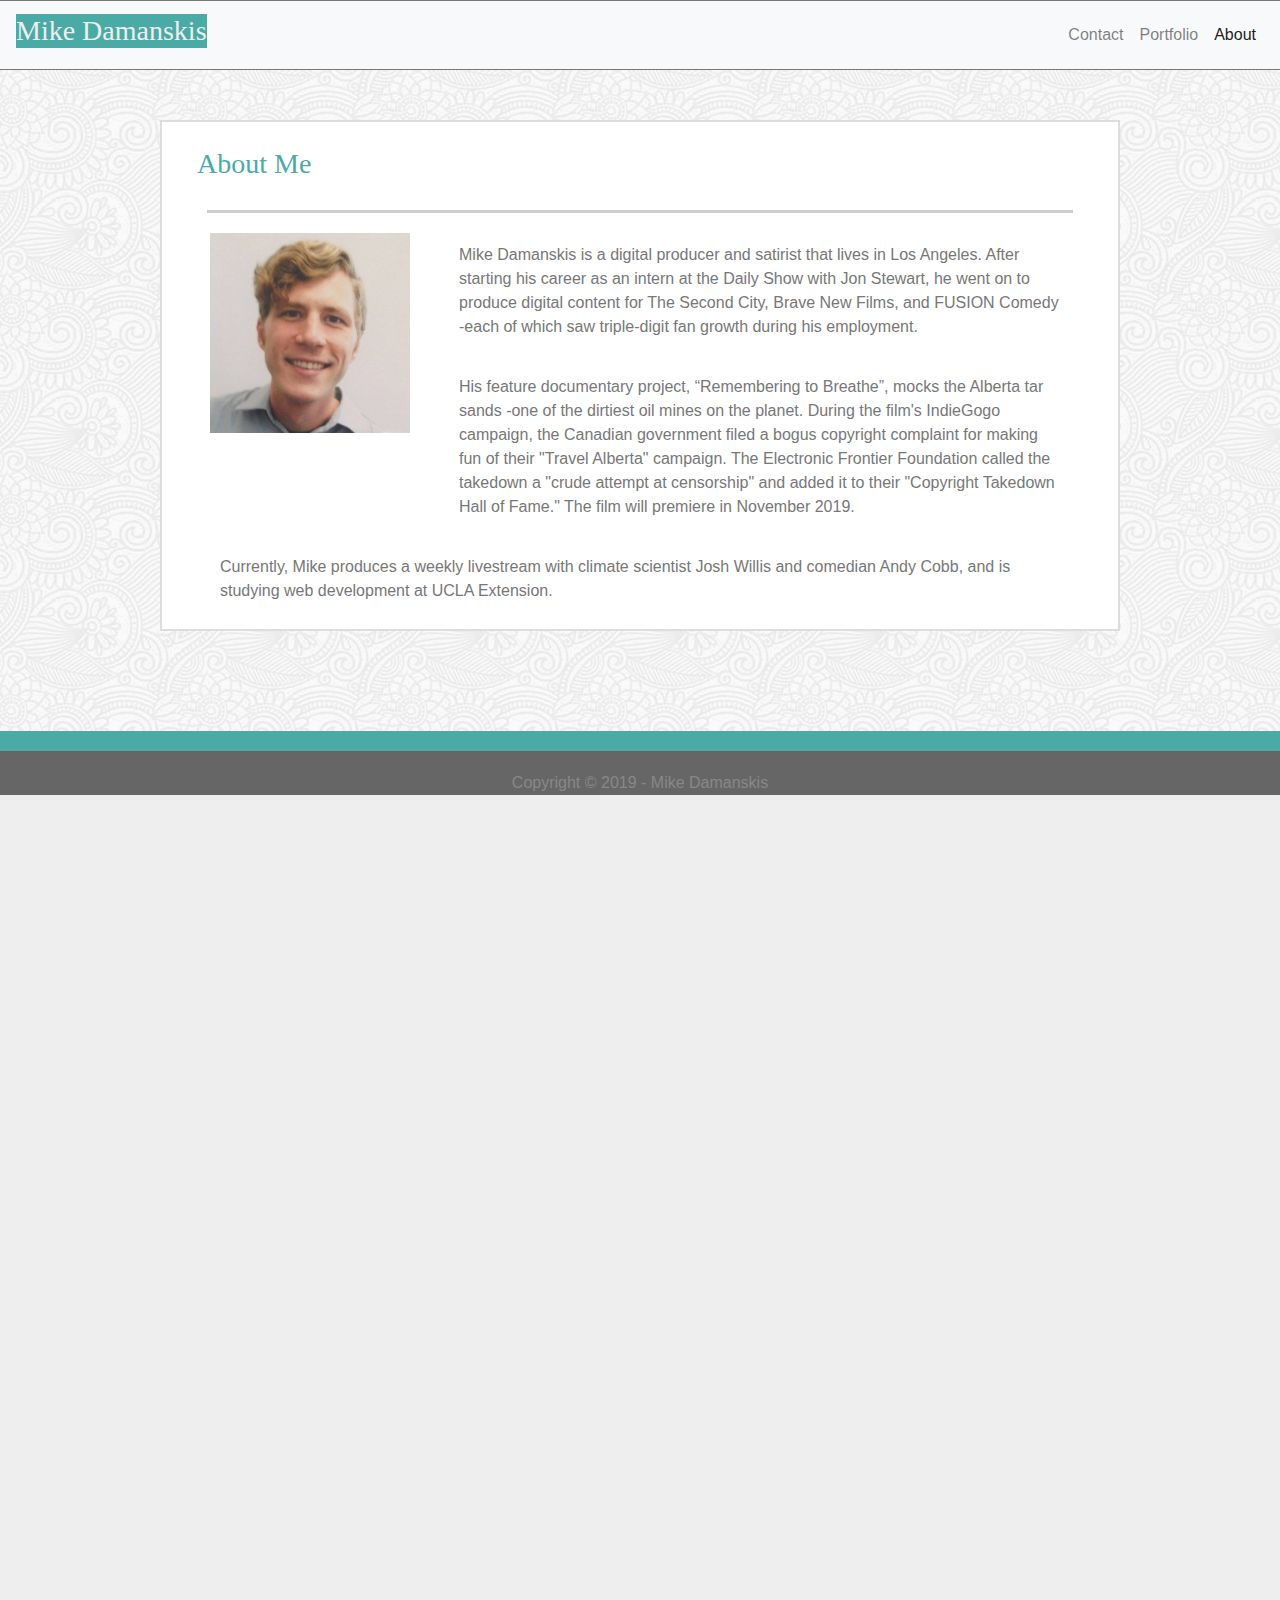
<file: index.html>
<!doctype html>
<html lang="en-us">
<header>
    <title>Mike Damanskis -Online Portfolio</title>
    <link rel="stylesheet" href="https://stackpath.bootstrapcdn.com/bootstrap/4.3.1/css/bootstrap.min.css" integrity="sha384-ggOyR0iXCbMQv3Xipma34MD+dH/1fQ784/j6cY/iJTQUOhcWr7x9JvoRxT2MZw1T" crossorigin="anonymous">
    <link rel="stylesheet" href="./css/style.css">

</header>
<body>

<header>
    <nav class="navbar navbar-expand-lg navbar-light bg-light">
        <a class="navbar-brand" href="index.html"><h1>Mike Damanskis</h1></a>

        <div class="collapse navbar-collapse" id="navbarSupportedContent">
          <ul class="navbar-nav ml-auto">
            <li class="nav-item active">
              <a class="nav-link" href="index.html">About</a>
            </li>
            <li class="nav-item">
                <a class="nav-link" href="portfolio.html">Portfolio</a>
              </li>

            <li class="nav-item">
              <a class="nav-link" href="contact.html">Contact</a>
            </li>
           
          </ul>

        </div>
      </nav>
</header>

<div class="container">
    <div class="row">
      <div class="col">
        <h2>About Me</h2>
      </div>
    </div>
    <div class="row">
        <div class="col">
          <hr>
        </div>
      </div>
      <div class="row">
        <div class="col-lg-3 px-md-5">
            <img src="./images/profile.jpg" alt="Mike Damanskis" height="200" width="200">
        </div>
        <div class="col-lg-9 px-md-5">
                <p class="text-left">Mike Damanskis is a digital producer and satirist that lives in Los Angeles. After starting his career as an intern at the Daily Show with Jon Stewart, he went on to produce digital content for The Second City, Brave New Films, and FUSION Comedy -each of which saw triple-digit fan growth during his employment.</p><p class="text-left">His feature documentary project, “Remembering to Breathe”, mocks the Alberta tar sands -one of the dirtiest oil mines on the planet. During the film's IndieGogo campaign, the Canadian government filed a bogus copyright complaint for making fun of their "Travel Alberta" campaign. The Electronic Frontier Foundation called the takedown a "crude attempt at censorship" and added it to their "Copyright Takedown Hall of Fame." The film will premiere in November 2019.</p>
        </div>
      </div>
      <div class="row">
        <div class="col-12 px-md-5">
                <p class="text-left">Currently, Mike produces a weekly livestream with climate scientist Josh Willis and comedian Andy Cobb, and is studying web development at UCLA Extension.</p>

        </div>
      </div>
      </div></div></div></div>
    </row>



      <div class="bottomspace"></div>
      <footer>Copyright © 2019 - Mike Damanskis</footer>
      <div class="whitespace"></div>


</body>
</html>
</file>
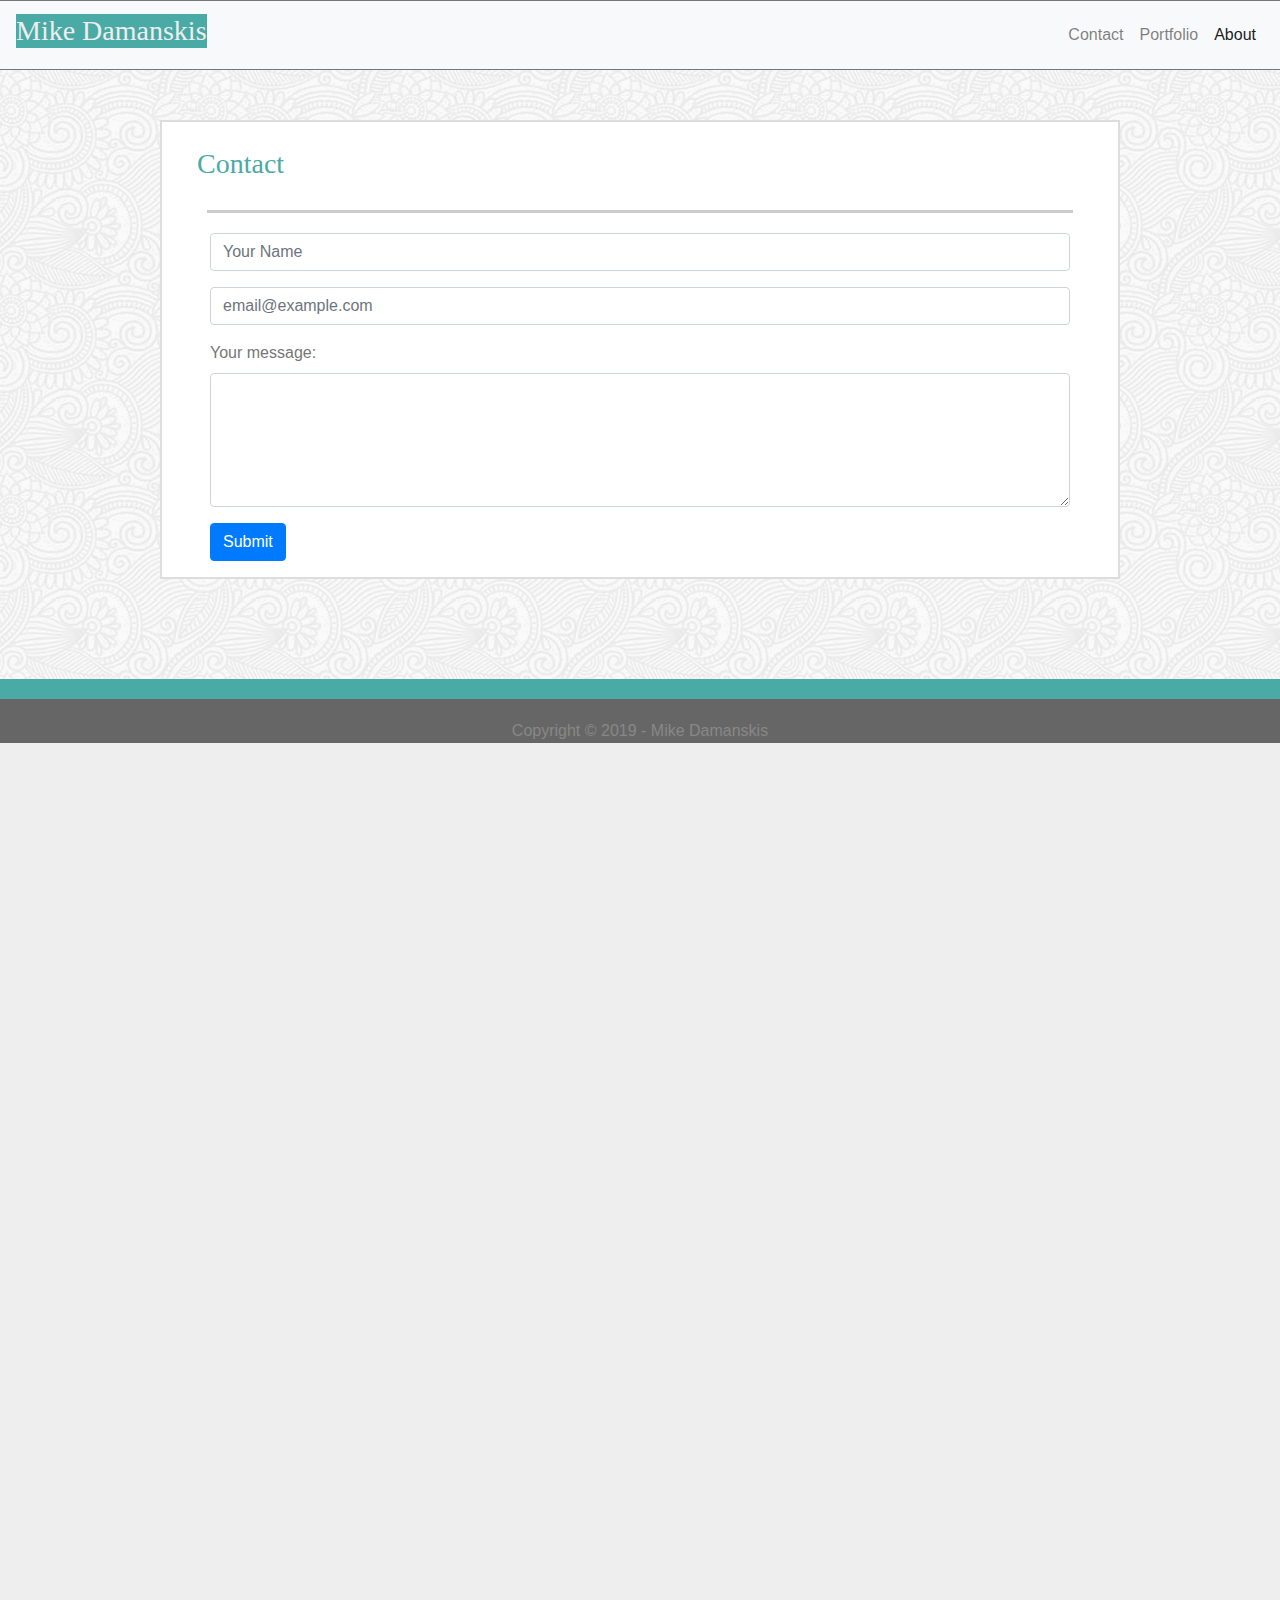
<file: contact.html>
<!doctype html>
<html lang="en-us">
<header>
    <title>Mike Damanskis -Online Portfolio</title>
    <link rel="stylesheet" href="https://stackpath.bootstrapcdn.com/bootstrap/4.3.1/css/bootstrap.min.css"
        integrity="sha384-ggOyR0iXCbMQv3Xipma34MD+dH/1fQ784/j6cY/iJTQUOhcWr7x9JvoRxT2MZw1T" crossorigin="anonymous">
    <link rel="stylesheet" href="./css/style.css">

</header>

<body>

    <header>
        <nav class="navbar navbar-expand-lg navbar-light bg-light">
            <a class="navbar-brand" href="index.html">
                <h1>Mike Damanskis</h1>
            </a>

            <div class="collapse navbar-collapse" id="navbarSupportedContent">
                <ul class="navbar-nav ml-auto">
                    <li class="nav-item active">
                        <a class="nav-link" href="index.html">About</a>
                    </li>
                    <li class="nav-item">
                        <a class="nav-link" href="portfolio.html">Portfolio</a>
                    </li>

                    <li class="nav-item">
                        <a class="nav-link" href="contact.html">Contact</a>
                    </li>

                </ul>
                <!-- <form class="form-inline my-2 my-lg-0">
            <input class="form-control mr-sm-2" type="search" placeholder="Search" aria-label="Search">
            <button class="btn btn-outline-success my-2 my-sm-0" type="submit">Search</button>
          </form> -->
            </div>
        </nav>
    </header>

    <div class="container">
        <div class="row">
            <div class="col">
                <h2>Contact</h2>
            </div>
        </div>

        <div class="row">
            <div class="col">
                <hr>
            </div>
        </div>
        <div class="row">
            <div class="col-lg-12 px-md-5">

                <!-- <div class="input-group mb-12"> -->

                    <form>
                        <div class="form-group">
                            <input type="name" class="form-control" id="exampleFormControlInput1"
                                placeholder="Your Name">
                        </div>

                        <div class="form-group">
                            <input type="email" class="form-control" id="exampleFormControlInput1"
                                placeholder="email@example.com">
                        </div>

                        <div class="form-group">
                            <label for="exampleFormControlTextarea1">Your message:</label>
                            <textarea class="form-control" id="exampleFormControlTextarea1" rows="5"></textarea>
                        </div>
                        <button type="submit" class="btn btn-primary mb-md-3">Submit</button>
                    </form>

                </div>
            </div>

        </div>
    </div>
    </row>
    <div class="row row-no-gutters">
        <div class="col-12 px-md-5">


        </div>
    </div>
    </div>
    </div>
    </div>
    </div>
    </row>



    <div class="bottomspace"></div>
    <footer>Copyright © 2019 - Mike Damanskis</footer>
    <div class="whitespace"></div>


</body>

</html>
</file>
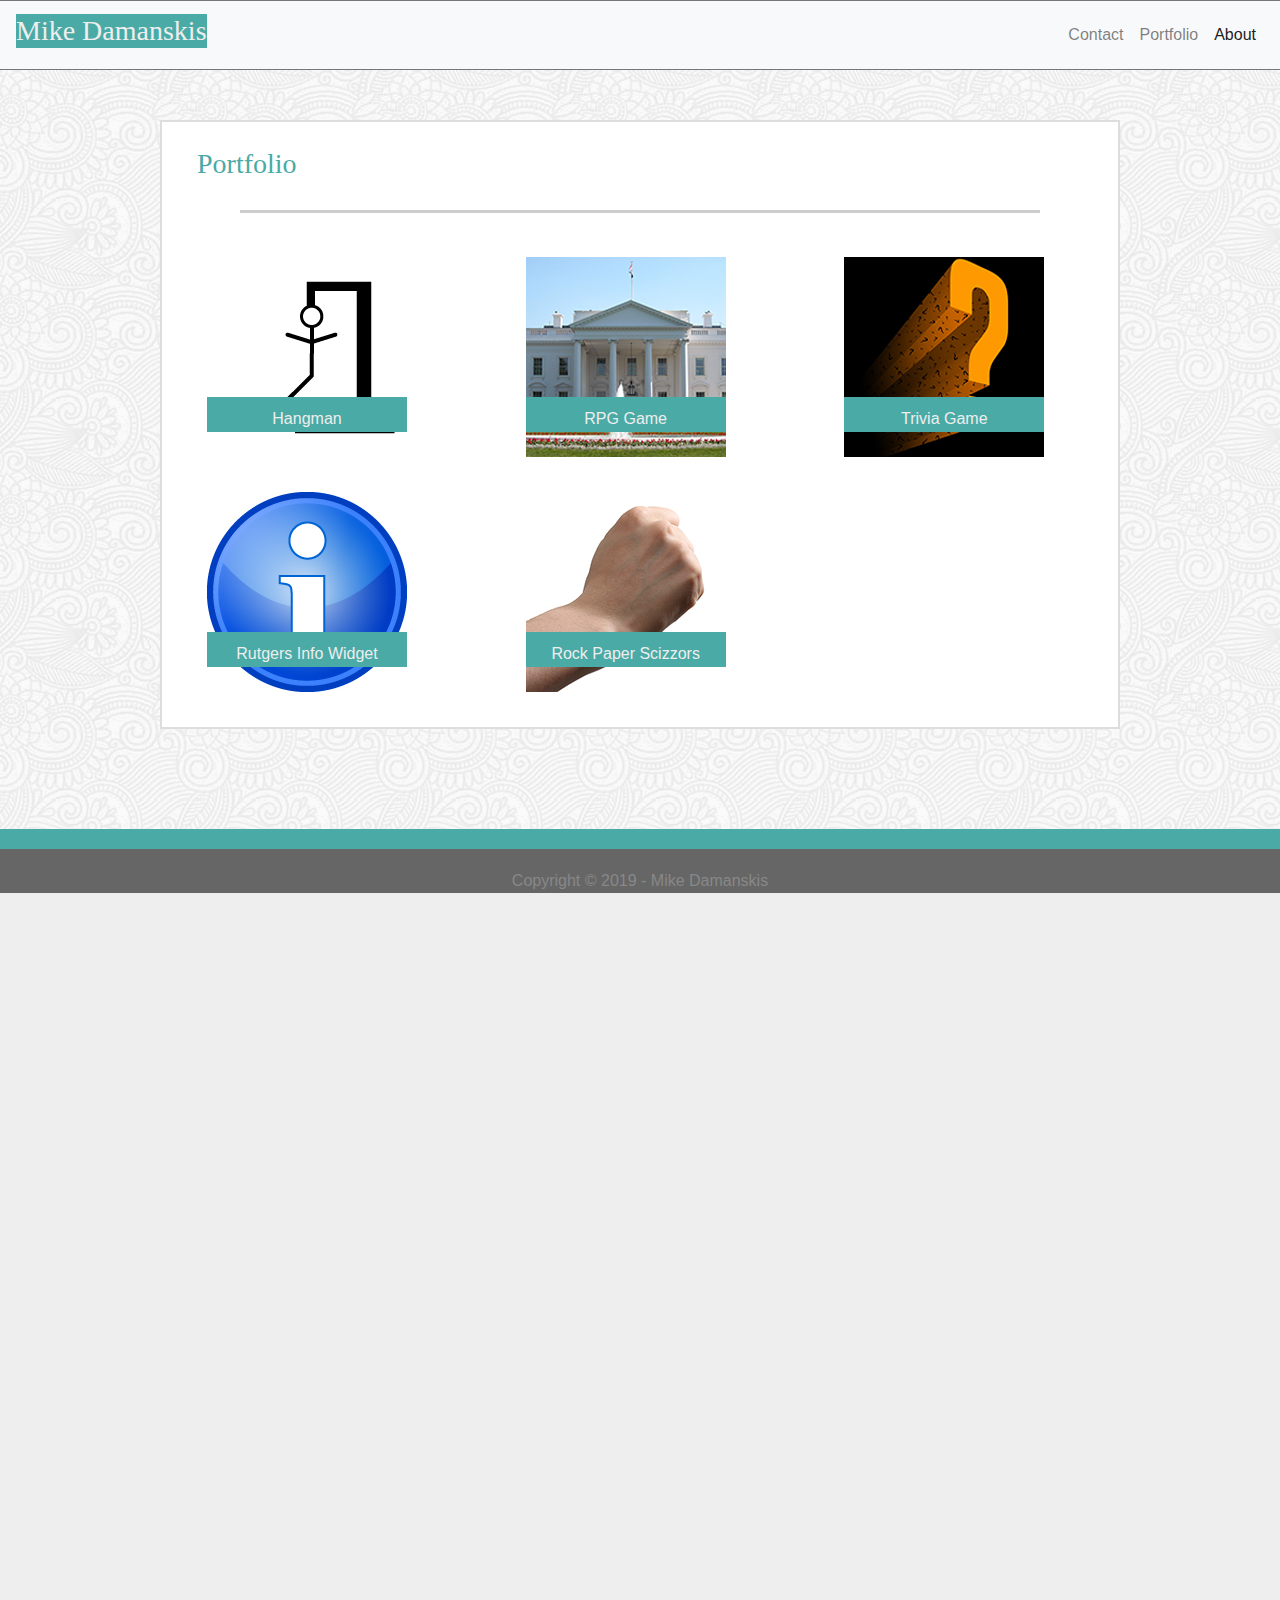
<file: portfolio.html>
<!doctype html>
<html lang="en-us">
<header>
    <title>Mike Damanskis -Online Portfolio</title>
    <link rel="stylesheet" href="https://stackpath.bootstrapcdn.com/bootstrap/4.3.1/css/bootstrap.min.css" integrity="sha384-ggOyR0iXCbMQv3Xipma34MD+dH/1fQ784/j6cY/iJTQUOhcWr7x9JvoRxT2MZw1T" crossorigin="anonymous">
    <link rel="stylesheet" href="./css/style.css">

</header>
<body>

<header>
    <nav class="navbar navbar-expand-lg navbar-light bg-light">
        <a class="navbar-brand" href="index.html"><h1>Mike Damanskis</h1></a>

        <div class="collapse navbar-collapse" id="navbarSupportedContent">
          <ul class="navbar-nav ml-auto">
            <li class="nav-item active">
              <a class="nav-link" href="index.html">About</a>
            </li>
            <li class="nav-item">
                <a class="nav-link" href="portfolio.html">Portfolio</a>
              </li>

            <li class="nav-item img-responsive" >
              <a class="nav-link" href="contact.html">Contact</a>
            </li>
           
          </ul>
          <!-- <form class="form-inline my-2 my-lg-0">
            <input class="form-control mr-sm-2" type="search" placeholder="Search" aria-label="Search">
            <button class="btn btn-outline-success my-2 my-sm-0" type="submit">Search</button>
          </form> -->
        </div>
      </nav>
</header>

<div class="container">
    <div class="row">
      <div class="col">
        <h2>Portfolio</h2>
      </div>
    </div>
    <div class="row">
            <div class="col-lg-12 px-md-5">
          <hr>
        </div>
    </div><br>
      <div class="row">
        <div class="col-lg-4">
                <div class="portfolio-item img-responsive">
                        <a href="#"><img src="./images/hangman.jpg" alt="Hangman">
                        <div class="portfolio-label">Hangman</div></a></div>
        </div>
  
        <div class="col-lg-4">
                <div class="portfolio-item img-responsive">
                        <a href="#"><img src="./images/rpg_game.jpg" alt="RPG Game">
                        <div class="portfolio-label">RPG Game</div></a>
                    </div>
        </div>
    
        <div class="col-lg-4">
                <div class="portfolio-item img-responsive">
                        <a href="#"><img src="./images/trivia.jpg" alt="Trivia">
                        <div class="portfolio-label">Trivia Game</div></a>
                    </div>

        </div>
      </div>
      <div class="row">
            <div class="col-lg-4">
            <div class="portfolio-item">
                    <a href="#"><img src="./images/info.jpg" alt="Rutgers Info Widget">
                    <div class="portfolio-label">Rutgers Info Widget</div></a>
                </div>
            </div>
                <div class="col-lg-4">
                <div class="portfolio-item">
                        <a href="#"><img src="./images/rock.jpg" alt="Rock Paper Scizzors">
                        <div class="portfolio-label">Rock Paper Scizzors</div></a>
                    </div>
        </div>
      </div>
    </div>
   



      <div class="bottomspace"></div>
      <footer>Copyright © 2019 - Mike Damanskis</footer>
      <div class="whitespace"></div>


</body>
</html>
</file>
<file: css/style.css>
body {
            background-color: #4aaaa5;
            background-image: url("../images/full-bloom.png");
            font: 'Arial', 'Helvetica Neue', Helvetica, sans-serif;
            margin: 0;
            padding: 0;
            color: #777777;
            border-color: #666666;
            align-content: center;
            float: center;

        }

        header {
            border-bottom-width: 1px;
            border-bottom-style: solid;
          
        }

        .navbar-brand {
            font-family: 'Georgia', Times, Times New Roman, serif;
        }

        hr {
            margin: 30px;
            margin-bottom: 20px;
            height: 3px;
            border: none;
            background-color: #cccccc;
        }

        .container {
            width: 960px;
            margin: 0 auto;
            background-color: #ffffff;
            margin-top: 50px;
            height: 95%;
            color: #777777;
            margin-bottom: 100px;
            border-width: 2px;
            border-style: solid;
            border-color: #dddddd;
            font: 'Arial', 'Helvetica Neue', Helvetica, sans-serif;

        }

.nav-item {
    float: right;
}

h1 {      
         font-size: 28px;
         font-family: 'Georgia', Times, Times New Roman, serif;
            color: #eee;
            background-color: #4aaaa5;     
            }
    
            h2 {
            font-size: 28px;
            text-align: left;
            font-family: 'Georgia', Times, Times New Roman, serif;
            color: #4aaaa5;
            margin: 0 auto;
            padding-left: 20px;
            padding-top: 25px;
            }

p {
    padding: 10px;
}

.bottomspace {
    height: 20px;
    background: #4aaaa5;
    margin: 0 auto;
}

.whitespace {
    height: 1000px;
    background: #eee;
    margin: 0 auto;
}

footer {
    background: #666666;
    padding-top: 20px;
    align-content: center;
    text-align: center;
    color: #888888;
    font-family: 'Arial', 'Helvetica Neue', Helvetica, sans-serif;
    margin: 0 auto;
}

.test {
    margin: 0 auto;
    float: right;
}

.portfolio-label {
    height: 35px;
    width: 200px;
    color: #eee;
    background-color: #4aaaa5;
    position: relative;
    bottom: 60px;
    text-align: center;
    padding-top: 10px;
}

.portfolio-item {
    margin-left: 30px;
    float: left;
}

.navbar .navbar-nav {
    display: inline-block;
    float: none;
    vertical-align: top;
  }
  
  .navbar .navbar-collapse {
    text-align: center;
  }
</file>
